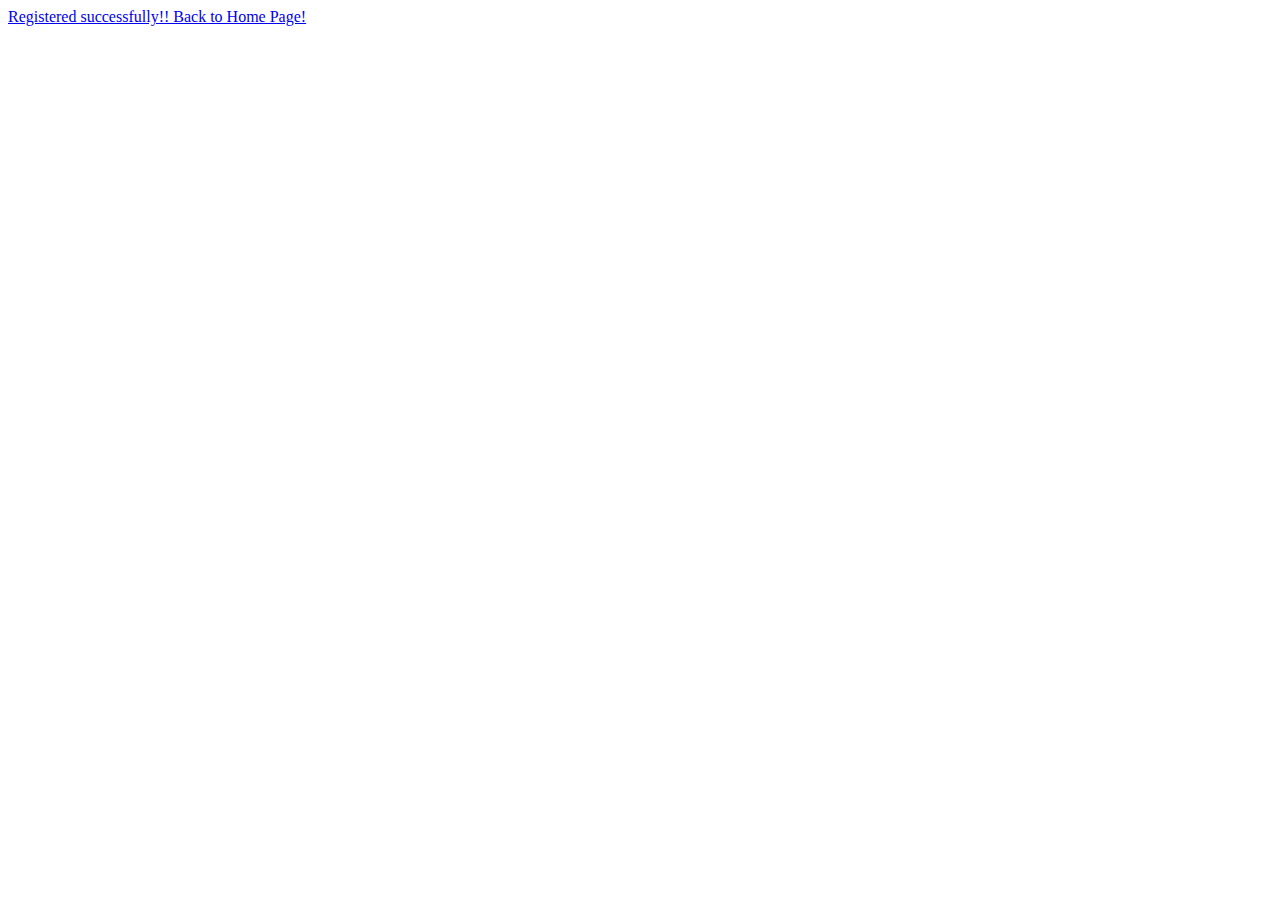
<file: My1stWebsite/form_data.html>
<!DOCTYPE html>
<html lang="en">
<head>
    <meta charset="UTF-8">
    <meta http-equiv="X-UA-Compatible" content="IE=edge">
    <meta name="viewport" content="width=device-width, initial-scale=1.0">
    <title>Result</title>
</head>
<body>
    <div id="results"></div>

    <a href="/"> Registered successfully!!  Back to Home Page!</a>
    <script>
        const resultList =document.getElementById('results')
        // new URLSearchParams(window.location.search).forEach(value,FName)=>
        
    </script>

    <script type="text/javascript" src="./main.js"></script>

</body>
</html>
</file>
